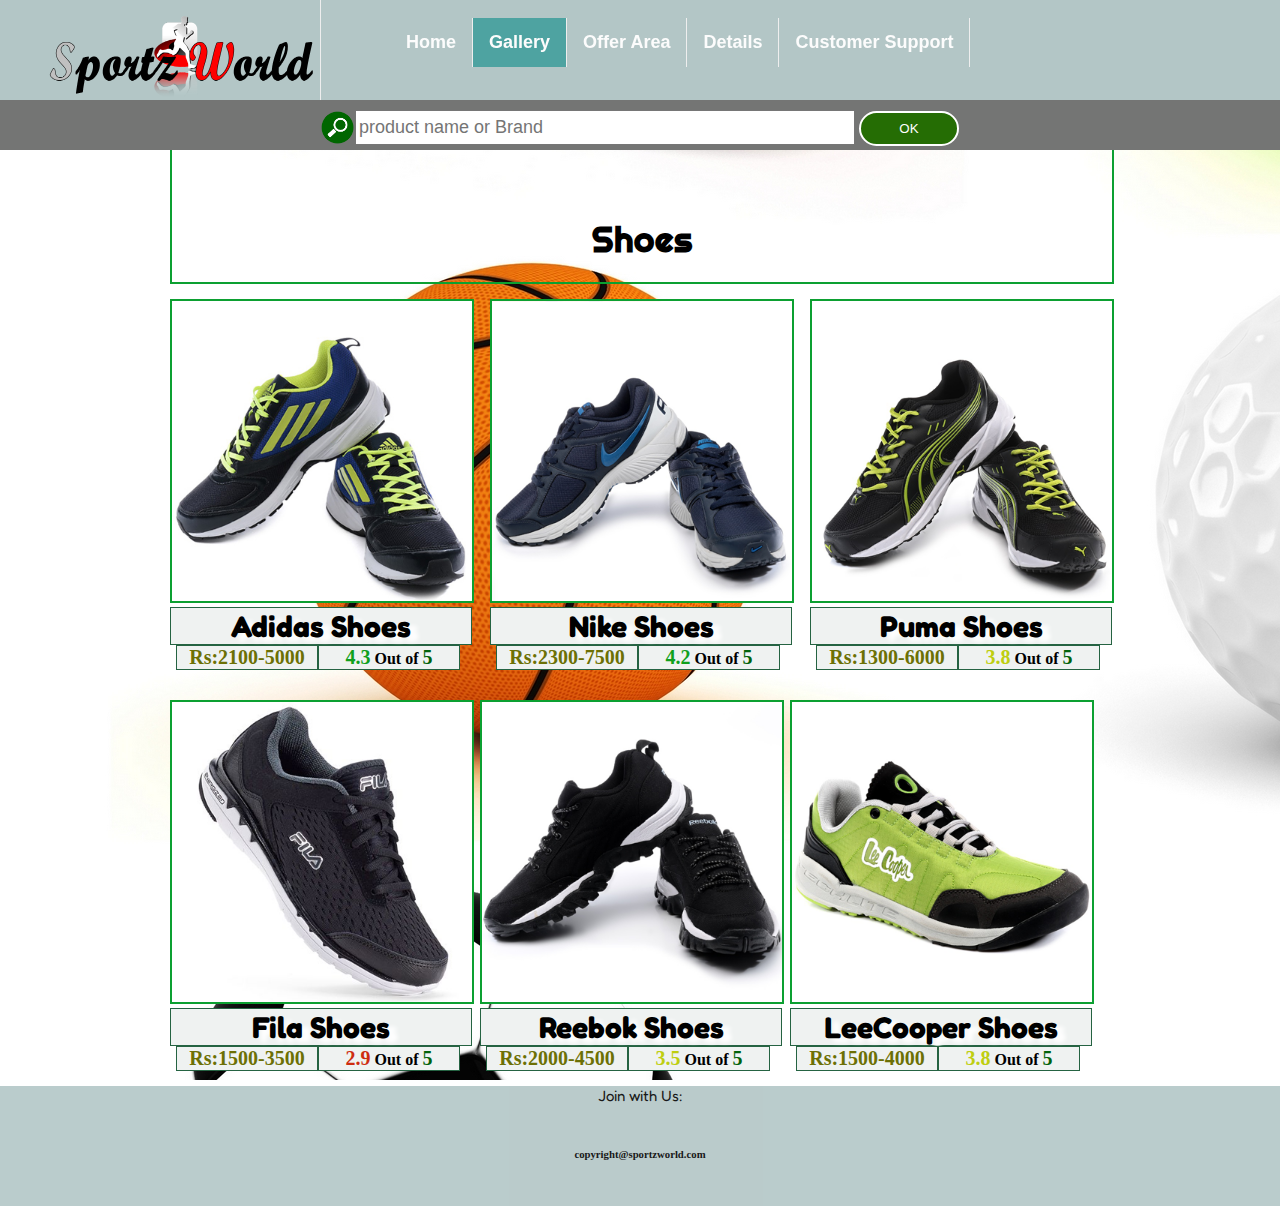
<file: SecPage.html>
<!DOCTYPE html>
<html>
<head>
	<meta charset="UTF-8">
	<title>Gallery</title>
	
	<link rel="stylesheet" type="text/css" href="CSS/960Grid.css">
	<link href="https://fonts.googleapis.com/css?family=Abhaya+Libre|Righteous|Russo+One|Share+Tech+Mono|Fredoka+One" rel="stylesheet">
	<link rel="stylesheet" type="text/css" href="CSS/SecPageStyle.css">
	<link rel="stylesheet" href="https://opensource.keycdn.com/fontawesome/4.7.0/font-awesome.min.css" integrity="sha384-dNpIIXE8U05kAbPhy3G1cz+yZmTzA6CY8Vg/u2L9xRnHjJiAK76m2BIEaSEV+/aU" crossorigin="anonymous">
</head>
<body>
	<!--Adding Navigation Bar-->
	<header>
		<div class="container clearfix " id="top">
			<div  id="logo" >
				<figure ><img  id="ImgLogo" src="Img/sw_logo.png" alt="Pic Not Avil"/></figure>
			</div>
			<div   id="nav" >
				<nav >
					<ul>

						<li><a href="index.html"  >Home</a></li>
						<li><a href="#" class="active">Gallery</a></li>
						<li><a href="#">Offer Area</a></li>
						<li><a href="#">Details</a></li>
						<li><a href="#">Customer Support</a></li>
					</ul>
				</nav>
			</div>
		</div>
		<!--Adding search Bar-->
		<div class="brand_top">
			<form>

				<!--<label><img src="Img/Search.png" alt="Pic Not Avil" style="width:35px; height:35px"></label>-->
				<div class="search">
					<img src="Img/Search.png" alt="Pic Not Avil"/>
				</div>
				<input type="search" name="search" placeholder="product name or Brand" id="txtbox">
				<input type="button" name="submit" value="OK" id="btn">
			</form>	

		</div>
	</header>
	<!--Adding Image Gallery-->
	<div class="container_12 gallery">
		<div class="grid_12 shoes">
			<h3>Shoes</h3>

		</div>

		<div class="grid_4 alpha start">
			<section class="grid_4">
				<img  class="ImgGallery" src="Img/Gallery/adidas.jpg" alt="Pic Not Avil"/>
			</section>
			
			<div class="details grid_4 name">
				<h4>Adidas Shoes</h4>
			</div>
			<div class="details grid_2 aplha price">
				<h4>Rs:2100-5000</h4>
			</div>
			<div class="details grid_2 omega rating">
				<h4><span class="good">4.3</span> Out of <span class="Max">5</span> </h4>
			</div>
		</div>
		<div class="grid_4 start">
			<section class="grid_4">
				<img  class="ImgGallery" src="Img/Gallery/nike.png" alt="Pic Not Avil"/>
			</section>
			
			<div class="details grid_4 name">
				<h4>Nike Shoes</h4>
			</div>
			<div class="details grid_2 aplha price">
				<h4>Rs:2300-7500</h4>
			</div>
			<div class="details grid_2 omega rating">
				<h4><span class="good">4.2</span> Out of <span class="Max">5</span> </h4>
			</div>
		</div>
		<div class="grid_4 omega start">
			<section class="grid_4">
				<img  class="ImgGallery" src="Img/Gallery/puma.png" alt="Pic Not Avil"/>
			</section>

			<div class="details grid_4 name">
				<h4>Puma Shoes</h4>
			</div>
			<div class="details grid_2 aplha price">
				<h4>Rs:1300-6000</h4>
			</div>
			<div class="details grid_2 omega rating">
				<h4><span class="average">3.8</span> Out of <span class="Max">5</span> </h4>
			</div>
			
		</div>

		<div class="grid_4 alpha start">
			<section class="grid_4">
				<img  class="ImgGallery" src="Img/Gallery/FILA.png" alt="Pic Not Avil"/>
			</section>
			<!--<section class="details grid_12">-->
			<div class="details grid_4 name">
				<h4>Fila Shoes</h4>
			</div>
			<div class="details grid_2 aplha price">
				<h4>Rs:1500-3500</h4>
			</div>
			<div class="details grid_2 omega rating">
				<h4><span class="below">2.9</span> Out of <span class="Max">5</span> </h4>
			</div>
		</div>

		<div class="grid_4 alpha start">
			<section class="grid_4">
				<img  class="ImgGallery" src="Img/Gallery/reebok.png" alt="Pic Not Avil"/>
			</section>
			<!--<section class="details grid_12">-->
			<div class="details grid_4 name">
				<h4>Reebok Shoes</h4>
			</div>
			<div class="details grid_2 aplha price">
				<h4>Rs:2000-4500</h4>
			</div>
			<div class="details grid_2 omega rating">
				<h4><span class="average">3.5</span> Out of <span class="Max">5</span> </h4>
			</div>
		</div>

		<div class="grid_4 alpha start">
			<section class="grid_4">
				<img  class="ImgGallery" src="Img/Gallery/leecooper.png" alt="Pic Not Avil"/>
			</section>
			<!--<section class="details grid_12">-->
			<div class="details grid_4 name">
				<h4>LeeCooper Shoes</h4>
			</div>
			<div class="details grid_2 aplha price">
				<h4>Rs:1500-4000</h4>
			</div>
			<div class="details grid_2 omega rating">
				<h4><span class="average">3.8</span> Out of <span class="Max">5</span> </h4>
			</div>
		</div>
	</div>

	<footer>
		<div class="container_12">

			<div class="grid_12 follow">
				Join with  Us:
			</div>	
			<div class="grid_12">
				<a href="#"><i class="fa fa-google-plus fa-2x" aria-hidden="true"></i></a>
				<a href="#"><i class="fa fa-facebook fa-2x" aria-hidden="true"></i></a>
				<a href="#"><i class="fa fa-twitter fa-2x" aria-hidden="true"></i></a>
				<a href="#"><i class="fa fa-linkedin-square fa-2x" aria-hidden="true"></i></a>
				<h6>copyright@sportzworld.com</h6>
			</div>
		</div>
	</footer>
</body>
</html>
</file>
<file: CSS/960Grid.css>
/*
  960 Grid System ~ Core CSS.
  Learn more ~ http://960.gs/
  Licensed under GPL and MIT.
*/

/*
  Forces backgrounds to span full width,
  even if there is horizontal scrolling.
  Increase this if your layout is wider.
  Note: IE6 works fine without this fix.
*/

body {
  min-width: 960px;
}

/* `Container
----------------------------------------------------------------------------------------------------*/

.container_12,
.container_16 {
  margin-left: auto;
  margin-right: auto;
  width: 960px;
}

/* `Grid >> Global
----------------------------------------------------------------------------------------------------*/

.grid_1,
.grid_2,
.grid_3,
.grid_4,
.grid_5,
.grid_6,
.grid_7,
.grid_8,
.grid_9,
.grid_10,
.grid_11,
.grid_12,
.grid_13,
.grid_14,
.grid_15,
.grid_16 {
  display: inline;
  float: left;
  margin-left: 10px;
  margin-right: 10px;
}

.push_1, .pull_1,
.push_2, .pull_2,
.push_3, .pull_3,
.push_4, .pull_4,
.push_5, .pull_5,
.push_6, .pull_6,
.push_7, .pull_7,
.push_8, .pull_8,
.push_9, .pull_9,
.push_10, .pull_10,
.push_11, .pull_11,
.push_12, .pull_12,
.push_13, .pull_13,
.push_14, .pull_14,
.push_15, .pull_15 {
  position: relative;
}

.container_12 .grid_3,
.container_16 .grid_4 {
  width: 220px;
}

.container_12 .grid_6,
.container_16 .grid_8 {
  width: 460px;
}

.container_12 .grid_9,
.container_16 .grid_12 {
  width: 700px;
}

.container_12 .grid_12,
.container_16 .grid_16 {
  width: 940px;
}

/* `Grid >> Children (Alpha ~ First, Omega ~ Last)
----------------------------------------------------------------------------------------------------*/

.alpha {
  margin-left: 0;
}

.omega {
  margin-right: 0;
}

/* `Grid >> 12 Columns
----------------------------------------------------------------------------------------------------*/

.container_12 .grid_1 {
  width: 60px;
}

.container_12 .grid_2 {
  width: 140px;
}

.container_12 .grid_4 {
  width: 300px;
}

.container_12 .grid_5 {
  width: 380px;
}

.container_12 .grid_7 {
  width: 540px;
}

.container_12 .grid_8 {
  width: 620px;
}

.container_12 .grid_10 {
  width: 780px;
}

.container_12 .grid_11 {
  width: 860px;
}

/* `Grid >> 16 Columns
----------------------------------------------------------------------------------------------------*/

.container_16 .grid_1 {
  width: 40px;
}

.container_16 .grid_2 {
  width: 100px;
}

.container_16 .grid_3 {
  width: 160px;
}

.container_16 .grid_5 {
  width: 280px;
}

.container_16 .grid_6 {
  width: 340px;
}

.container_16 .grid_7 {
  width: 400px;
}

.container_16 .grid_9 {
  width: 520px;
}

.container_16 .grid_10 {
  width: 580px;
}

.container_16 .grid_11 {
  width: 640px;
}

.container_16 .grid_13 {
  width: 760px;
}

.container_16 .grid_14 {
  width: 820px;
}

.container_16 .grid_15 {
  width: 880px;
}

/* `Prefix Extra Space >> Global
----------------------------------------------------------------------------------------------------*/

.container_12 .prefix_3,
.container_16 .prefix_4 {
  padding-left: 240px;
}

.container_12 .prefix_6,
.container_16 .prefix_8 {
  padding-left: 480px;
}

.container_12 .prefix_9,
.container_16 .prefix_12 {
  padding-left: 720px;
}

/* `Prefix Extra Space >> 12 Columns
----------------------------------------------------------------------------------------------------*/

.container_12 .prefix_1 {
  padding-left: 80px;
}

.container_12 .prefix_2 {
  padding-left: 160px;
}

.container_12 .prefix_4 {
  padding-left: 320px;
}

.container_12 .prefix_5 {
  padding-left: 400px;
}

.container_12 .prefix_7 {
  padding-left: 560px;
}

.container_12 .prefix_8 {
  padding-left: 640px;
}

.container_12 .prefix_10 {
  padding-left: 800px;
}

.container_12 .prefix_11 {
  padding-left: 880px;
}

/* `Prefix Extra Space >> 16 Columns
----------------------------------------------------------------------------------------------------*/

.container_16 .prefix_1 {
  padding-left: 60px;
}

.container_16 .prefix_2 {
  padding-left: 120px;
}

.container_16 .prefix_3 {
  padding-left: 180px;
}

.container_16 .prefix_5 {
  padding-left: 300px;
}

.container_16 .prefix_6 {
  padding-left: 360px;
}

.container_16 .prefix_7 {
  padding-left: 420px;
}

.container_16 .prefix_9 {
  padding-left: 540px;
}

.container_16 .prefix_10 {
  padding-left: 600px;
}

.container_16 .prefix_11 {
  padding-left: 660px;
}

.container_16 .prefix_13 {
  padding-left: 780px;
}

.container_16 .prefix_14 {
  padding-left: 840px;
}

.container_16 .prefix_15 {
  padding-left: 900px;
}

/* `Suffix Extra Space >> Global
----------------------------------------------------------------------------------------------------*/

.container_12 .suffix_3,
.container_16 .suffix_4 {
  padding-right: 240px;
}

.container_12 .suffix_6,
.container_16 .suffix_8 {
  padding-right: 480px;
}

.container_12 .suffix_9,
.container_16 .suffix_12 {
  padding-right: 720px;
}

/* `Suffix Extra Space >> 12 Columns
----------------------------------------------------------------------------------------------------*/

.container_12 .suffix_1 {
  padding-right: 80px;
}

.container_12 .suffix_2 {
  padding-right: 160px;
}

.container_12 .suffix_4 {
  padding-right: 320px;
}

.container_12 .suffix_5 {
  padding-right: 400px;
}

.container_12 .suffix_7 {
  padding-right: 560px;
}

.container_12 .suffix_8 {
  padding-right: 640px;
}

.container_12 .suffix_10 {
  padding-right: 800px;
}

.container_12 .suffix_11 {
  padding-right: 880px;
}

/* `Suffix Extra Space >> 16 Columns
----------------------------------------------------------------------------------------------------*/

.container_16 .suffix_1 {
  padding-right: 60px;
}

.container_16 .suffix_2 {
  padding-right: 120px;
}

.container_16 .suffix_3 {
  padding-right: 180px;
}

.container_16 .suffix_5 {
  padding-right: 300px;
}

.container_16 .suffix_6 {
  padding-right: 360px;
}

.container_16 .suffix_7 {
  padding-right: 420px;
}

.container_16 .suffix_9 {
  padding-right: 540px;
}

.container_16 .suffix_10 {
  padding-right: 600px;
}

.container_16 .suffix_11 {
  padding-right: 660px;
}

.container_16 .suffix_13 {
  padding-right: 780px;
}

.container_16 .suffix_14 {
  padding-right: 840px;
}

.container_16 .suffix_15 {
  padding-right: 900px;
}

/* `Push Space >> Global
----------------------------------------------------------------------------------------------------*/

.container_12 .push_3,
.container_16 .push_4 {
  left: 240px;
}

.container_12 .push_6,
.container_16 .push_8 {
  left: 480px;
}

.container_12 .push_9,
.container_16 .push_12 {
  left: 720px;
}

/* `Push Space >> 12 Columns
----------------------------------------------------------------------------------------------------*/

.container_12 .push_1 {
  left: 80px;
}

.container_12 .push_2 {
  left: 160px;
}

.container_12 .push_4 {
  left: 320px;
}

.container_12 .push_5 {
  left: 400px;
}

.container_12 .push_7 {
  left: 560px;
}

.container_12 .push_8 {
  left: 640px;
}

.container_12 .push_10 {
  left: 800px;
}

.container_12 .push_11 {
  left: 880px;
}

/* `Push Space >> 16 Columns
----------------------------------------------------------------------------------------------------*/

.container_16 .push_1 {
  left: 60px;
}

.container_16 .push_2 {
  left: 120px;
}

.container_16 .push_3 {
  left: 180px;
}

.container_16 .push_5 {
  left: 300px;
}

.container_16 .push_6 {
  left: 360px;
}

.container_16 .push_7 {
  left: 420px;
}

.container_16 .push_9 {
  left: 540px;
}

.container_16 .push_10 {
  left: 600px;
}

.container_16 .push_11 {
  left: 660px;
}

.container_16 .push_13 {
  left: 780px;
}

.container_16 .push_14 {
  left: 840px;
}

.container_16 .push_15 {
  left: 900px;
}

/* `Pull Space >> Global
----------------------------------------------------------------------------------------------------*/

.container_12 .pull_3,
.container_16 .pull_4 {
  left: -240px;
}

.container_12 .pull_6,
.container_16 .pull_8 {
  left: -480px;
}

.container_12 .pull_9,
.container_16 .pull_12 {
  left: -720px;
}

/* `Pull Space >> 12 Columns
----------------------------------------------------------------------------------------------------*/

.container_12 .pull_1 {
  left: -80px;
}

.container_12 .pull_2 {
  left: -160px;
}

.container_12 .pull_4 {
  left: -320px;
}

.container_12 .pull_5 {
  left: -400px;
}

.container_12 .pull_7 {
  left: -560px;
}

.container_12 .pull_8 {
  left: -640px;
}

.container_12 .pull_10 {
  left: -800px;
}

.container_12 .pull_11 {
  left: -880px;
}

/* `Pull Space >> 16 Columns
----------------------------------------------------------------------------------------------------*/

.container_16 .pull_1 {
  left: -60px;
}

.container_16 .pull_2 {
  left: -120px;
}

.container_16 .pull_3 {
  left: -180px;
}

.container_16 .pull_5 {
  left: -300px;
}

.container_16 .pull_6 {
  left: -360px;
}

.container_16 .pull_7 {
  left: -420px;
}

.container_16 .pull_9 {
  left: -540px;
}

.container_16 .pull_10 {
  left: -600px;
}

.container_16 .pull_11 {
  left: -660px;
}

.container_16 .pull_13 {
  left: -780px;
}

.container_16 .pull_14 {
  left: -840px;
}

.container_16 .pull_15 {
  left: -900px;
}

/* `Clear Floated Elements
----------------------------------------------------------------------------------------------------*/

/* http://sonspring.com/journal/clearing-floats */

.clear {
  clear: both;
  display: block;
  overflow: hidden;
  visibility: hidden;
  width: 0;
  height: 0;
}

/* http://www.yuiblog.com/blog/2010/09/27/clearfix-reloaded-overflowhidden-demystified */

.clearfix:before,
.clearfix:after,
.container_12:before,
.container_12:after,
.container_16:before,
.container_16:after {
  content: '.';
  display: block;
  overflow: hidden;
  visibility: hidden;
  font-size: 0;
  line-height: 0;
  width: 0;
  height: 0;
}

.clearfix:after,
.container_12:after,
.container_16:after {
  clear: both;
}

/*
  The following zoom:1 rule is specifically for IE6 + IE7.
  Move to separate stylesheet if invalid CSS is a problem.
*/

.clearfix,
.container_12,
.container_16 {
  zoom: 1;
}
</file>
<file: CSS/SecPageStyle.css>
body
{
	background-image: url("../Img/SecPage/sport_2.jpg");
	background-repeat: no-repeat;
	background-attachment: fixed;
	/*padding: 0px;*/
	margin: 0px;
}
/* Navigaion bar design
----------------------------------------------------------------------------------------------------*/
#top
{
	width: 100%;
	height: 100px;
	background:#b3c6c6;
	position: fixed;
}
#logo
{
	
	
	width: 320px;
	height: 100px;
	float: left;
	border-right: 1px solid #EEE;
	font-family: 'Russo One', sans-serif;
	position: fixed;
}
#nav
{	
	text-align: center;
	float: left;
    padding-left: 350px;
    font-family: 'Acme', sans-serif;
    font-size: 18px;
    position: fixed;
}
#nav ul li
{
	list-style: none;
	font-weight: bold;

}
#nav ul li a
{
	text-align: center;
	display: block;
	text-decoration: none;
	padding: 14px 16px;
	border-right: 1px solid #EEE;
}
li a
{
	color: #fcfcfc;
}
li {
    float: left;

}

li a:hover
{
	color:#0b7a19;
}
li a.active
{
	background-color: #4ea3a1;
}
/*  logos design
----------------------------------------------------------------------------------------------------*/
#ImgLogo
{
	margin-top: 0px;
	margin-left: 0px;
	width: 280px;
	height: 90px;
}
figcaption
{
	font-weight: bold;
	font-size: 25px;
}
figure
{
	padding: 0px;
	width: 280px;
	height: 80px;
}
/* searchbox Bar design
----------------------------------------------------------------------------------------------------*/
.brand_top
{
	width:100%;
	height: 40px;
	padding-top: 0px;
	padding-bottom: 10PX;
	margin-top: 100px;
	background-color: #747574;
	
	position: fixed;
	/*text-align: center;*/

}
label
{
	font-size:25px;
	color: #ffffff;
	margin: 0px;
	border: 0px
	padding:0px;

	
}
.search img
{
	width:35px; 
	height:35px;
	padding-top:0px;
	border: 0px;
	float:left;
	padding-left: 25%;
	margin-top: 10px;
}
#txtbox
{
	font-size: 18px;
	width: 500px;
	height: 35px;
	margin-top: 10px;
	
}
#btn
{
	width: 100px;
	height: 35px;
	background-color: #256d04;
	color: #ffffff;
	border: 2px solid;
    border-radius: 25px;
    margin-top: 10px;

}
#btn:hover
{
	cursor: pointer;
}

/* Image gallery design
----------------------------------------------------------------------------------------------------*/
.ImgGallery
{
	width: 300px;
	height: 300px;
	border: 2px solid #0ca031;
	/*border: 0px;*/
}
.gallery
{
	padding-top: 120px;
	text-align: center;
}
.shoes
{
	padding-top: 60px;
	width: 100%;
	height: 100px;
	border: 2px solid #0ca031;

}
.start
{
	padding-top: 15px;
	padding-bottom: 15px;
	/*border: 1px solid #0ca031;*/

}/* Name price tag rating part design
----------------------------------------------------------------------------------------------------*/
.name
{
	font-size: 30px;
	font-family: 'Fredoka One', cursive;
	text-shadow: 8px 4px 4px #ffffff;
	
}
.price
{
	margin-right: 0px;
	margin-left: 16px;
	font-size: 20px;
	color: #6c7005;
	
}
.rating
{
	margin-left: 0px; 
	margin-right: 0px;
	
}
.details
{
	border: 1px solid #256342;
	background-color:#eff2f1;
	padding: 0px 0px;
	margin-top: 0px;
	/*overflow: hidden;*/

	
}
/* rating based color change
----------------------------------------------------------------------------------------------------*/
.good
{
	font-size: 20px;
	color: #10a01c;
}
.average
{
	font-size: 20px;
	color: #bece10;
}
.below
{
	
	font-size: 20px;
	color: #ce2d10;
}
.Max
{
	font-size: 20px;
	color: #02630b;
}
 h4

{
	
	margin-top: 0px;
	margin-bottom: 0px;
	
}
h3
{
font-family: 'Righteous', cursive;
font-size: 35px;
}
h6
{
	margin-bottom: 0px;
}

/* Footer Design
----------------------------------------------------------------------------------------------------*/
footer
{
	width: 100%;
	height: 120px;
	background:#b3c6c6;
	text-align: center;
	margin:auto;
	opacity: 0.9;
}

footer i
{
	padding: 10px 10px;
	text-align: center;
	text-shadow: 2px 2px 4px #ffffff;

}
.follow
{
	font-size: 15px;
	font-family: 'Fredoka One', cursive;

}
/* font awosame logos design
----------------------------------------------------------------------------------------------------*/
footer  .fa-google-plus
{
	color:#f42202;
}
footer  .fa-facebook
{
	color:#061799;
}
footer  .fa-twitter
{
	color:#2defef;
}

footer  .fa-linkedin-square
{
	color:#236299;
}
</file>
